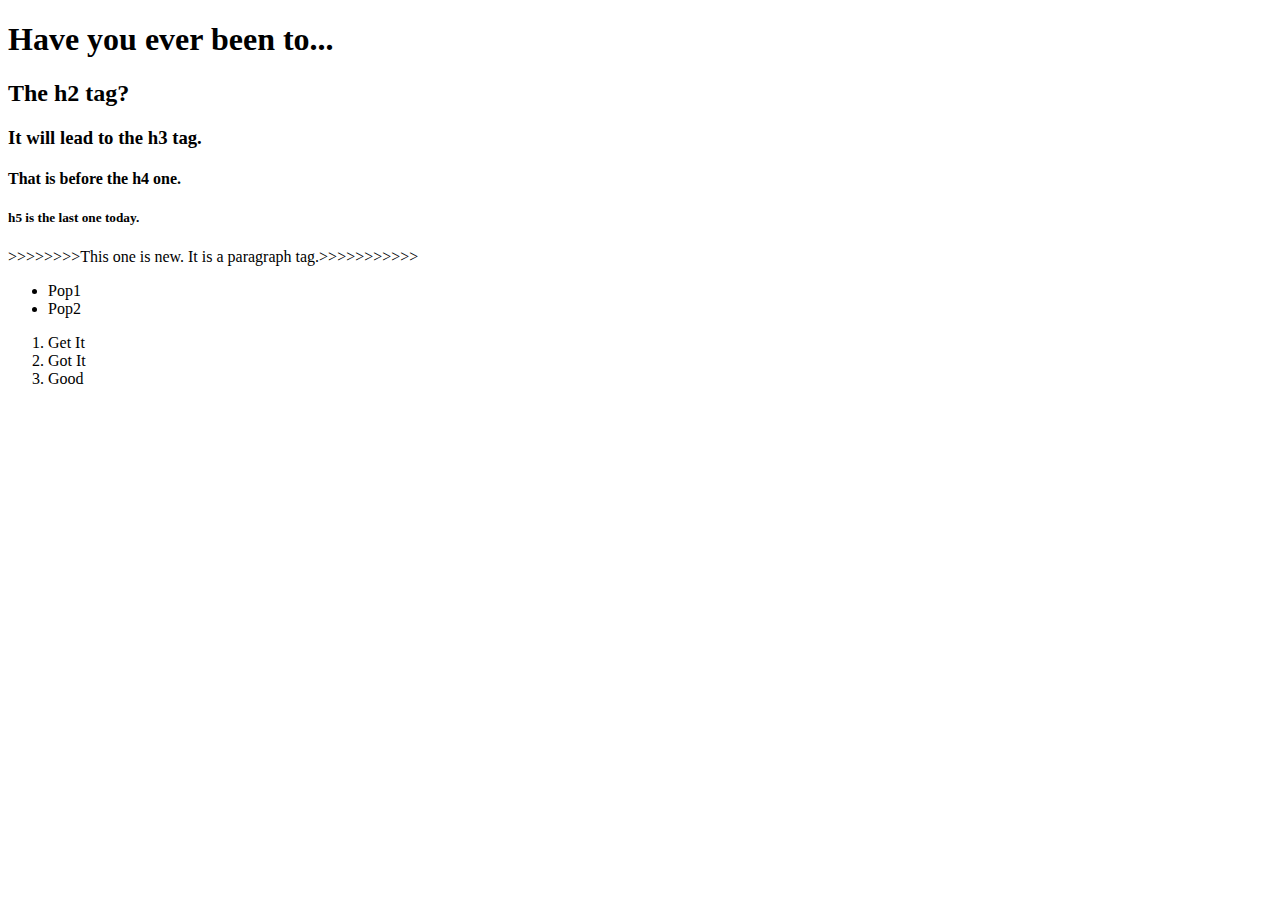
<file: index.html>
<!DOCTYPE html>
<html>
    <head>
        <meta charset="UTF-8">
        <title>GetMoBread</title>
    </head>

    <body>
        <h1>Have you ever been to...</h1>
        <h2>The h2 tag?</h2>
        <h3>It will lead to the h3 tag.</h3>
        <h4>That is before the h4 one.</h4>
        <h5> h5 is the last one today.</h5>
        
        <p>>>>>>>>>This one is new. It is a paragraph tag.>>>>>>>>>>></p>
    
        <ul>
            <li>Pop1</li>
            <li>Pop2</li>
            </li>
        </ul>

        <ol>
            <li>Get It </li>
            <Li>Got It</Li>
            <Li> Good</Li>
    </body>
</html>
</file>
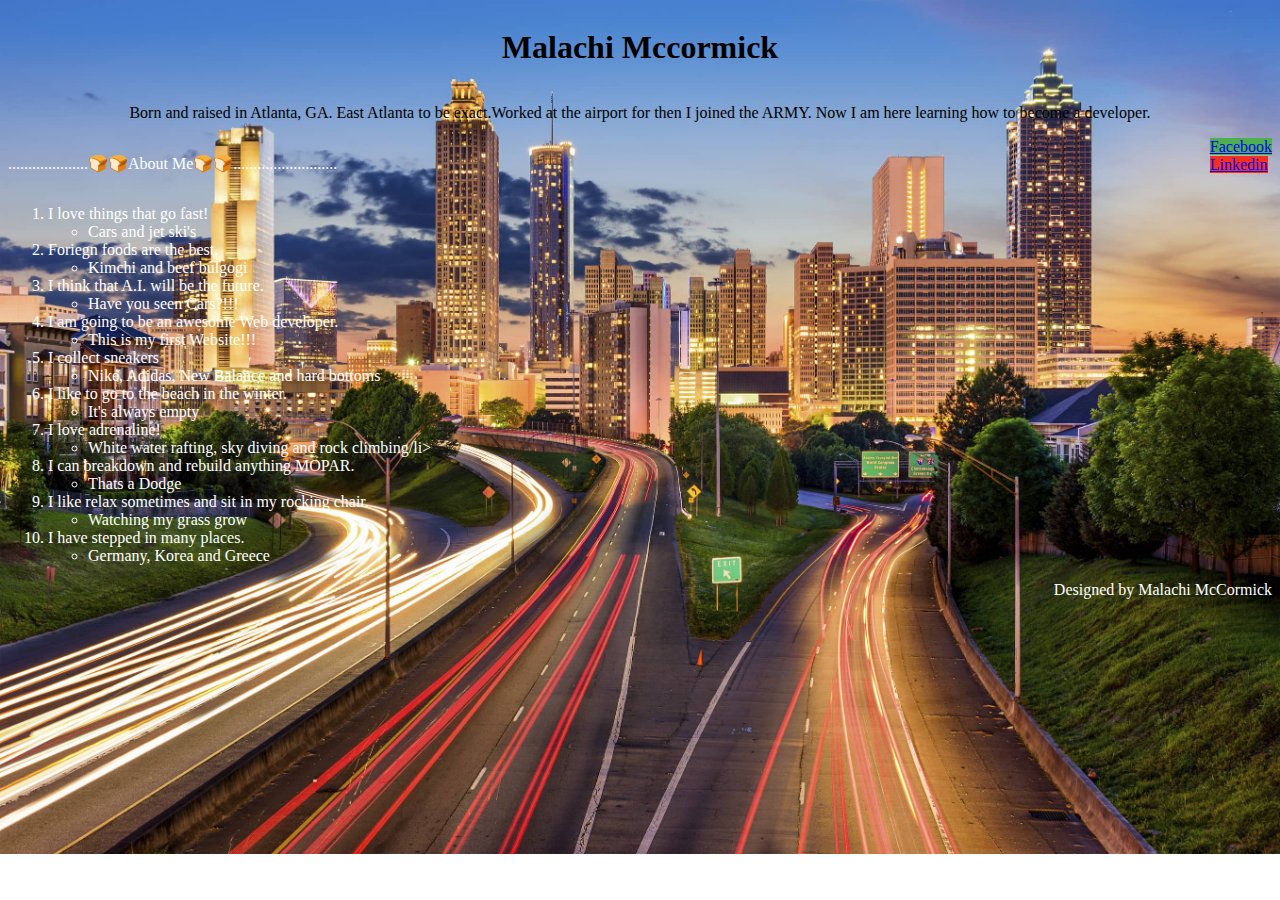
<file: Project1.html>
<!DOCTYPE html>
<html>

<head>
    <title>Star Labs</title>
    <meta name="viewport" content="width=device-width, initial-scale=1">
    <style>
        /* .bg {
            background-image: url("atlantabackground.jpg");
            height: 130%;
            background-position: center;
          
            background-size: cover;
        } */
        body {
            background-image: url("atlantabackground.jpg");
            background-size: cover;
            background-repeat: no-repeat;
        }
        .container {
            /* position: relative;
            text-align: center;
            color: white;
            font-family: Arial;
            height: 100%;
            background-image: url("atlantabackground.jpg");
            background-repeat: no-repeat;
            background-size: cover;*/
            display: grid;
            grid-template-rows: 3;
            height: 100%;
            width: 100%;

        }


        #mySidenav a {
            position: absolute;
            right: -40px;
            transition: 0.3s;
            padding: 15px;
            width: 100px;
            text-decoration: none;
            font-size: 20px;
            color: white;
            border-radius: 0 5px 5px 0;
        }

        #mySidenav a:hover {
            right: 0;
        }

        #Facebook {
            top: 20px;
            background-color: #4CAF50;
        }

        #Linkedin {
            top: 80px;
            background-color: rgb(243, 47, 33);
        }

        .content {
            /* position: absolute;
            top: 0;
            background: rgba(0, 0, 0, 0.3);
            color: white;
            width: 100%;
            padding: 22px; */

            grid-row: 1;
            display: grid;
            justify-content: center;
            text-align: center;
        }

        .center {
            grid-row: 2;
            display: grid;
            grid-template-columns: 2;

        }

        .buttons {
            grid-column: 2;
            justify-self: end;
        }

        .content2 {
            /* position: absolute;
            bottom: 0;
            background: rgba(0, 0, 0, 0.2);
            color: white;
            width: 100%;
            height: 41%;
            padding: 175px; */
            color: white;
            grid-column: 1;
            display: grid;
            justify-content: 
        }

        .bottom-right {
            /* position: relative;
            bottom: 22px;
            left: 1050px; */
            color: white;
            grid-row: 3;
            display: grid;
            justify-content: end;
            align-items: flex-end
        }

        <meta charset="UTF-8"><link rel="stylesheet"href="stylesheet.css">
    </style>
</head>

<body>

    <div class="container">


        <div class="content">
            <h1> Malachi Mccormick</h1>
            <p> Born and raised in Atlanta, GA. East Atlanta to be exact.Worked at the airport for
                then I joined the ARMY. Now I am here learning how to become a developer.</P>
        </div>

        <div class="center">
            <div class="content2">
                <p align="left">....................🍞🍞About Me🍞🍞..........................</p>

                <ol align="left">
                    <li>I love things that go fast!
                        <ul>
                            <li>Cars and jet ski's</li>
                        </ul>
                    </li>
                    <li>Foriegn foods are the best.
                        <ul>
                            <li>Kimchi and beef bulgogi</li>
                        </ul>
                    </li>
                    <li>I think that A.I. will be the future.
                        <ul>
                            <li>Have you seen Cars?!!!</li>
                        </ul>
                    </li>
                    <li>I am going to be an awesome Web developer.
                        <ul>
                            <li>This is my first Website!!!</li>
                        </ul>
                    </li>
                    <li>I collect sneakers
                        <ul>
                            <li>Nike, Adidas, New Balance and hard bottoms</li>
                        </ul>
                    </li>
                    <li>I like to go to the beach in the winter.
                        <ul>
                            <li>It's always empty</li>
                        </ul>
                    </li>
                    <li>I love adrenaline!
                        <ul>
                            <li>White water rafting, sky diving and rock climbing/li>
                        </ul>
                    </li>
                    <li>I can breakdown and rebuild anything MOPAR.
                        <ul>
                            <li>Thats a Dodge</li>
                        </ul>
                    </li>
                    <li>I like relax sometimes and sit in my rocking chair.
                        <ul>
                            <li>Watching my grass grow</li>
                        </ul>
                    </li>
                    <li>I have stepped in many places.
                        <ul>
                            <li>Germany, Korea and Greece </li>
                        </ul>
                    </li>
                </ol>
            </div>


            <div class="buttons">
                <div>
                    <a href="https://www.facebook.com/malachi.mccormick1" id="Facebook">Facebook</a>
                </div>

                <div>
                    <a href="https://www.linkedin.com/in/malachi-mccormick/" id="Linkedin">Linkedin</a>
                </div>
            </div>
        </div>
    
        <div class="bottom-right">
            Designed by Malachi McCormick
        </div>
    </div>
        
    </body>


</body>

</html>
</file>
<file: stylesheet.css>
div {
    width: 100px;
    height: 100px;
    background-color: red;
    -webkit-animation-name: example; /* Safari 4.0 - 8.0 */
    -webkit-animation-duration: 4s; /* Safari 4.0 - 8.0 */
    animation-name: example;
    animation-duration: 4s;
}

/* Safari 4.0 - 8.0 */
@-webkit-keyframes example {
    from {background-color: red;}
    to {background-color: yellow;}
}

/* Standard syntax */
@keyframes example {
    from {background-color: red;}
    to {background-color: yellow;}
}
</file>
